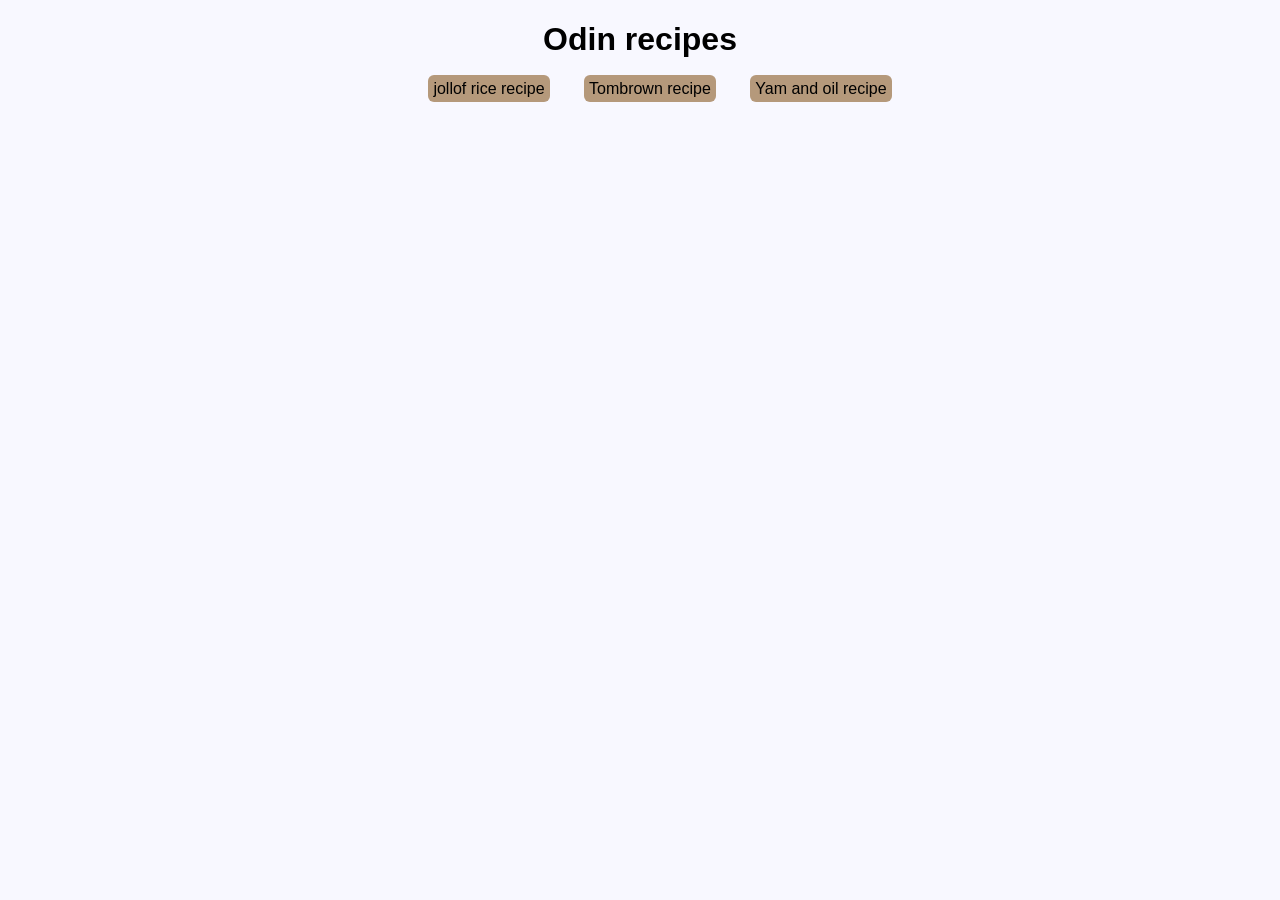
<file: index.html>
<!DOCTYPE html>
<html lang="en">
    <head>
        <meta charset="UTF-8">
        <title>Odin Recipes</title>
        <link rel="stylesheet" href="css-style/style.css">
    </head>

    <body>
        
            <div class="home-box">
                <h1>Odin recipes</h1>
                <ul>
                    <li><a href="recipes/jollof-rice.html">jollof rice recipe</a></li>
                    <li><a href="recipes/tombrown-recipe.html">Tombrown recipe</a></li>
                    <li><a href="recipes/yam-and-oil.html">Yam and oil recipe</a></li>
                </ul>
            </div>
        
    </body>

</html>
</file>
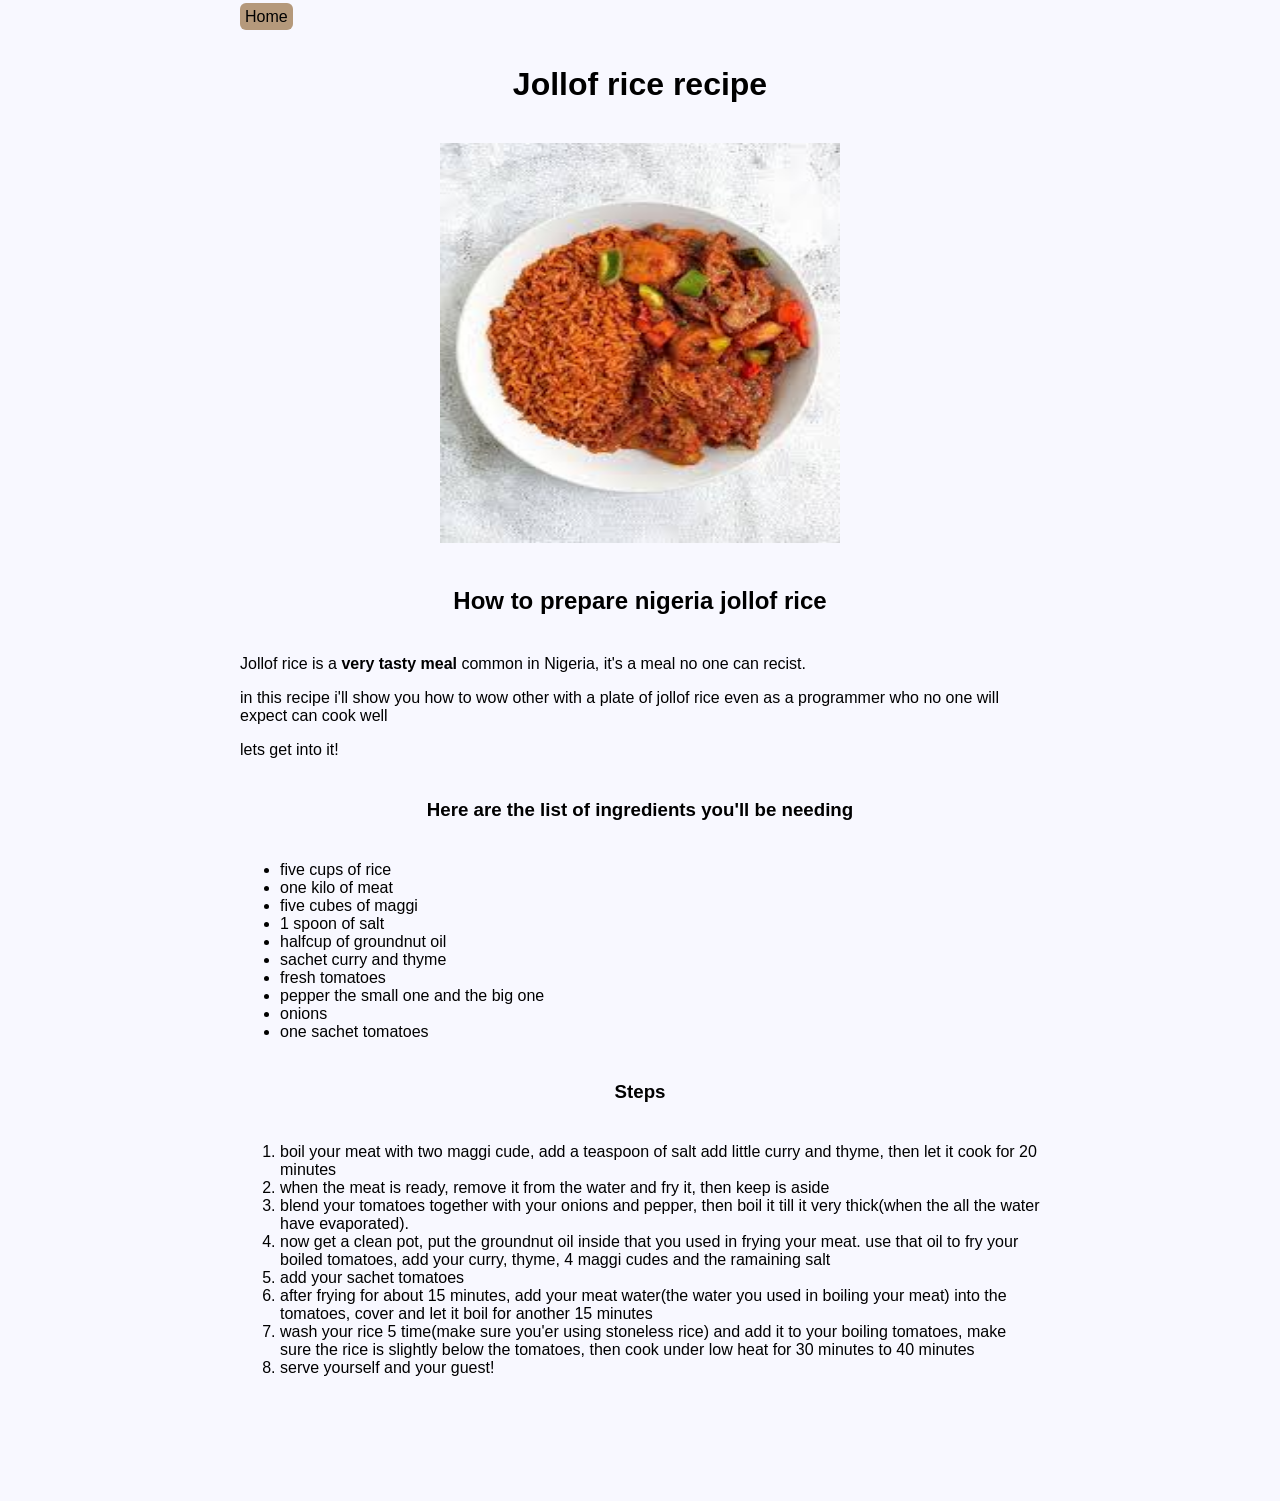
<file: recipes/jollof-rice.html>
<!DOCTYPE html>
<html lang="en">
    <head>
        <meta charset="UTF-8">
        <Title>Recipe page</Title>
        <link rel="stylesheet" href="../css-style/style.css">
    </head>
    <body>
        <div class="jollof-box">
            <a href="../index.html">Home</a>

            <h1>Jollof rice recipe</h1>

            <img src="../images/jollof-rice.jpg" alt="jollof rice image" height="400" width="400">

            <h2>How to prepare nigeria jollof rice</h2>

            <p>Jollof rice is a <strong>very tasty meal</strong> common in Nigeria, it's a meal no one can recist.</p>
            <p>in this recipe i'll show you how to wow other with a plate of jollof rice even as a programmer who no one will expect can cook well</p>
            <p>lets get into it!</p>

            <h3>Here are the list of ingredients you'll be needing</h3>

            <ul>
                <li>five cups of rice</li>
                <li>one kilo of meat </li>
                <li>five cubes of maggi</li>
                <li>1 spoon of salt</li>
                <li>halfcup of groundnut oil</li>
                <li>sachet curry and thyme</li>
                <li>fresh tomatoes</li>
                <li>pepper the small one and the big one</li>
                <li>onions</li>
                <li>one sachet tomatoes</li>
            </ul>

            <h3>Steps</h3>

            <ol>
                <li>boil your meat with two maggi cude, add a teaspoon of salt add little curry and thyme, then let it cook for 20 minutes</li>
                <li>when the meat is ready, remove it from the water and fry it, then keep is aside</li>
                <li>blend your tomatoes together with your onions and pepper, then boil it till it very thick(when the all the water have evaporated).</li>
                <li>now get a clean pot, put the groundnut oil inside that you used in frying your meat. use that oil to fry your boiled tomatoes, add your curry, thyme, 4 maggi cudes and the ramaining salt</li>
                <li>add your sachet tomatoes</li>
                <li>after frying for about 15 minutes, add your meat water(the water you used in boiling your meat) into the tomatoes, cover and let it boil for another 15 minutes</li>
                <li>wash your rice 5 time(make sure you'er using stoneless rice) and add it to your boiling tomatoes, make sure the rice is slightly below the tomatoes, then cook under low heat for 30 minutes to 40 minutes</li>
                <li>serve yourself and your guest!</li>
            </ol>
        </div>

    </body>

</html>
</file>
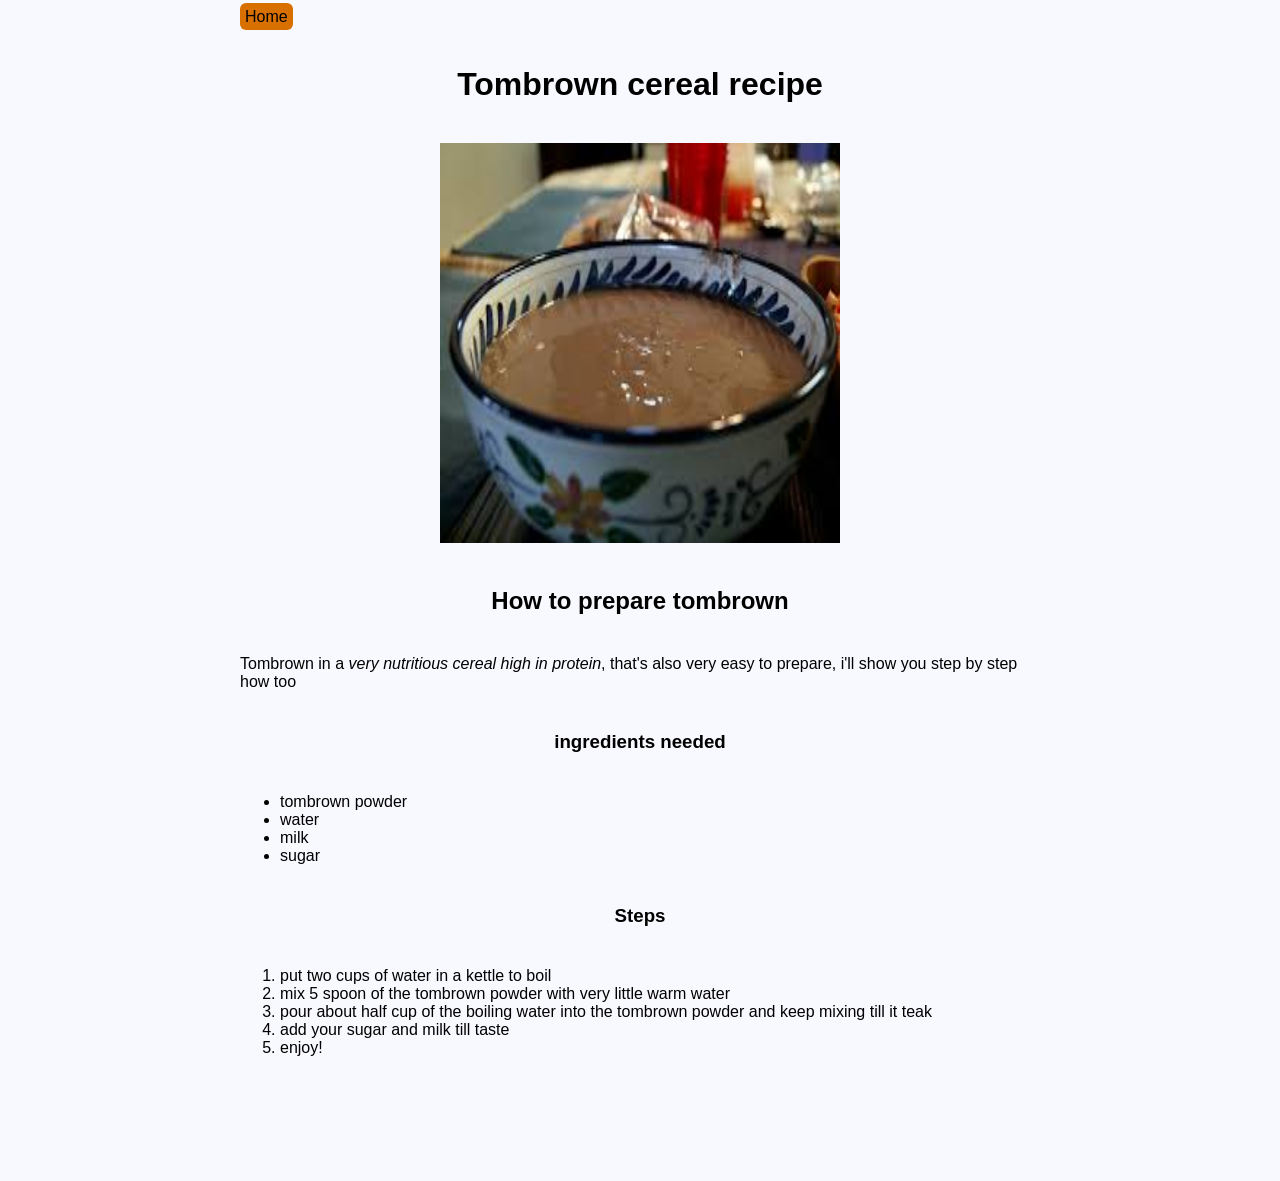
<file: recipes/tombrown-recipe.html>
<!DOCTYPE html>
<html lang="en">
<head>
    <meta charset="UTF-8">
    <title>Recipe page3</title>
    <link rel="stylesheet" href="../css-style/style.css">
</head>
<body>

    <div class="tombrown-box">

        <a href="../index.html">Home</a>

        <h1>Tombrown cereal recipe</h1>

        <img src="../images/towbrown.jpg" alt="tombrown cereal image" height="400" width="400">

        <h2>How to prepare tombrown</h2>

        <p>Tombrown in a <em>very nutritious cereal high in protein</em>, that's also very easy to prepare, i'll show you step by step how too</p>

        <h3>ingredients needed</h3>

        <ul>
            <li>tombrown powder</li>
            <li>water</li>
            <li>milk</li>
            <li>sugar</li>
        </ul>

        <h3>Steps</h3>

        <ol>
            <li>put two cups of water in a kettle to boil</li>
            <li>mix 5 spoon of the tombrown powder with very little warm water</li>
            <li>pour about half cup of the boiling water into the tombrown powder and keep mixing till it teak</li>
            <li>add your sugar and milk till taste</li>
            <li>enjoy!</li>
        </ol>
    </div>

</body>
</html>
</file>
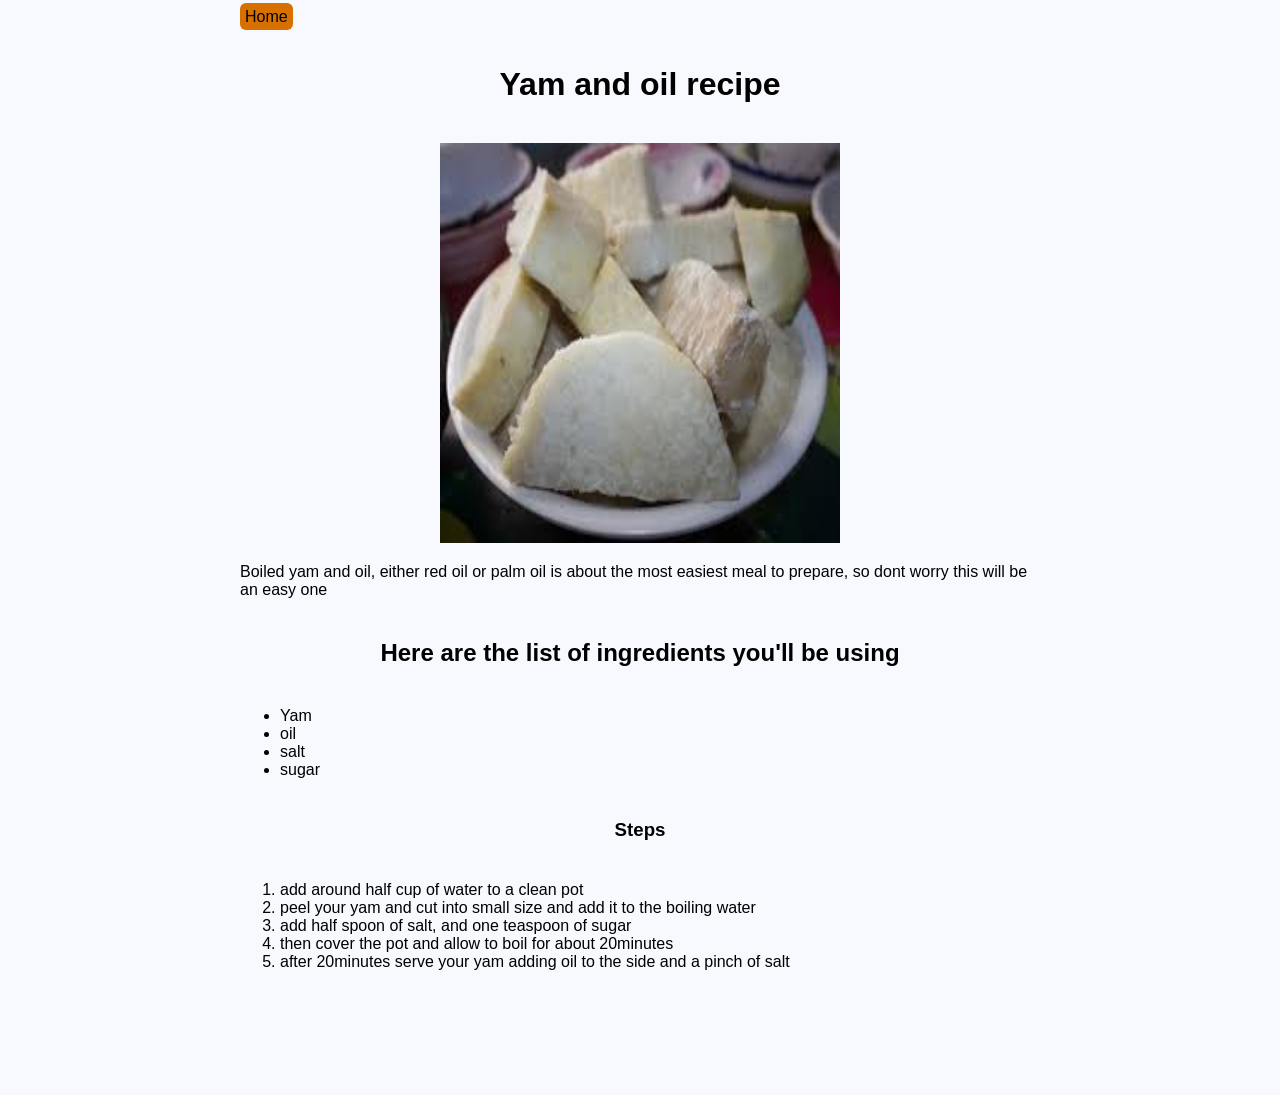
<file: recipes/yam-and-oil.html>
<!DOCTYPE html>
<html lang="en">
<head>
    <meta charset="UTF-8">
    <title>recipe page2</title>
    <link rel="stylesheet" href="../css-style/style.css">
</head>
<body>

    <div class="yam-box">
        <a href="../index.html">Home</a>

        <h1>Yam and oil recipe</h1>

        <img src="../images/yam.jpg" alt="image of yam and oil" height="400" width="400">

        <p>Boiled yam and oil, either red oil or palm oil is about the most easiest meal to prepare, so dont worry this will be an easy one</p>

        <h2>Here are the list of ingredients you'll be using</h2>

        <ul>
            <li>Yam</li>
            <li>oil</li>
            <li>salt</li>
            <li>sugar</li>
        </ul>
        <h3>Steps</h3>
        <ol>
            <li>add around half cup of water to a clean pot</li>
            <li>peel your yam and cut into small size and add it to the boiling water</li>
            <li>add half spoon of salt, and one teaspoon of sugar</li>
            <li>then cover the pot and allow to boil for about 20minutes</li>
            <li>after 20minutes serve your yam adding oil to the side and a pinch of salt</li>
        </ol>
    </div>
</body>
</html>
</file>
<file: css-style/style.css>
/* general style */

body {
    background-color: ghostwhite;
    font-family: Verdana, Geneva, Tahoma, sans-serif;
    box-sizing: border-box;
}
    /* home style*/

.home-box {
    width: 800px;
    margin: 0 auto;
    text-align: center;
}

.home-box ul li {
    display: inline;
    justify-content: space-between;
    margin: 15px;
    
}

.home-box ul li a {
    text-decoration: none;
    background-color: rgb(181, 153, 123);
    padding: 5px;
    border-radius: 6px;
    color: black;
}

.home-box ul li a:hover {
    text-decoration: none;
    background-color: rgb(216, 112, 0);
    padding: 5px;
    border-radius: 6px;
    color: black;
    transition: 1s;
}

/*jollof page style*/

.jollof-box {
    width: 800px;
    margin: 0 auto;
    padding-bottom: 100px;
    text-align: inherit;
}

.jollof-box h1, 
.jollof-box h2, 
.jollof-box h3 {
    margin-top: 40px;
    margin-bottom: 40px;
    text-align: center;
}

.jollof-box a:hover {
    text-decoration: none;
    background-color: rgb(216, 112, 0);
    padding: 5px;
    border-radius: 6px;
    color: black;
    transition: 1s;
}

.jollof-box a {
    text-decoration: none;
    background-color: rgb(181, 153, 123);
    padding: 5px;
    border-radius: 6px;
    color: black;   
}

/*tombrown style*/

.tombrown-box {
    width: 800px;
    margin: 0 auto;
    padding-bottom: 100px;
    text-align: inherit;
}

.tombrown-box h1, 
.tombrown-box h2, 
.tombrown-box h3 {
    margin-top: 40px;
    margin-bottom: 40px;
    text-align: center;
}

.tombrown-box a {
    text-decoration: none;
    background-color: rgb(216, 112, 0);
    padding: 5px;
    border-radius: 6px;
    color: black;
    transition: 1s;
}

.tombrown-box a:hover {
    text-decoration: none;
    background-color: rgb(181, 153, 123);
    padding: 5px;
    border-radius: 6px;
    color: black;   
}

/*yam style*/

.yam-box {
    width: 800px;
    margin: 0 auto;
    padding-bottom: 100px;
    text-align: inherit;
}

.yam-box h1, 
.yam-box h2,
.yam-box h3 {
    margin-top: 40px;
    margin-bottom: 40px;
    text-align: center;
}

.yam-box a {
    text-decoration: none;
    background-color: rgb(216, 112, 0);
    padding: 5px;
    border-radius: 6px;
    color: black;
    transition: 1s;
}

.yam-box a:hover {
    text-decoration: none;
    background-color: rgb(181, 153, 123);
    padding: 5px;
    border-radius: 6px;
    color: black;   
}

img {
    margin-left: 200px;
}
</file>
